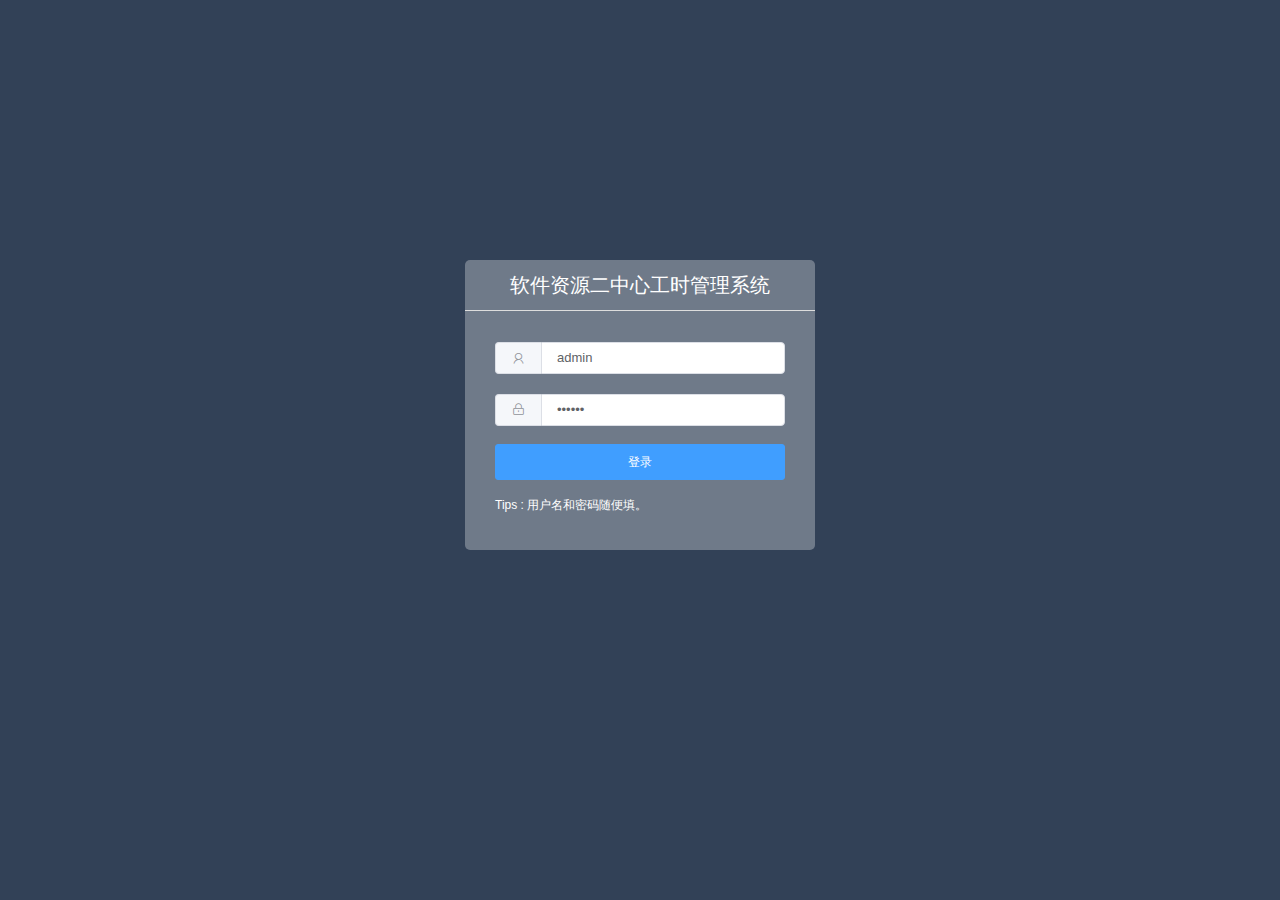
<file: src/main/webapp/index.html>
<!DOCTYPE html>
<html lang=en>
<head>
    <meta charset=utf-8>
    <meta http-equiv=X-UA-Compatible content="IE=edge">
    <meta name=viewport content="width=device-width,initial-scale=1,minimum-scale=1,maximum-scale=1,user-scalable=no">
    <title>工时管理系统</title>
    <link href=css/chunk-07ffdfb6.6c23c2a3.css rel=prefetch>
    <link href=css/chunk-131ebcc9.75414bbb.css rel=prefetch>
    <link href=css/chunk-2b954ef0.04eeb4ce.css rel=prefetch>
    <link href=css/chunk-35c5831a.3665bf68.css rel=prefetch>
    <link href=css/chunk-37c9e9f6.0b8a5e3d.css rel=prefetch>
    <link href=css/chunk-54fe7660.e5ef560e.css rel=prefetch>
    <link href=css/chunk-58583d1e.285e4146.css rel=prefetch>
    <link href=css/chunk-65023abe.98f80f97.css rel=prefetch>
    <link href=css/chunk-667f2e20.23047c7a.css rel=prefetch>
    <link href=css/chunk-6792a5f1.87d9656f.css rel=prefetch>
    <link href=css/chunk-6dac1354.9d16891f.css rel=prefetch>
    <link href=css/chunk-787098a9.2c17b740.css rel=prefetch>
    <link href=css/chunk-87923b7a.898b3d6c.css rel=prefetch>
    <link href=css/chunk-9310ab56.aa11ab42.css rel=prefetch>
    <link href=css/chunk-954ffe9a.52dd9af4.css rel=prefetch>
    <link href=css/chunk-a4d02418.ed5570a3.css rel=prefetch>
    <link href=css/chunk-d44138f4.8752a84f.css rel=prefetch>
    <link href=css/chunk-da7dc676.2189cf26.css rel=prefetch>
    <link href=css/chunk-f4ff4c0e.1ee1b6f2.css rel=prefetch>
    <link href=js/chunk-07ffdfb6.6b709602.js rel=prefetch>
    <link href=js/chunk-131ebcc9.7b65d5c8.js rel=prefetch>
    <link href=js/chunk-2b954ef0.cac4b2fd.js rel=prefetch>
    <link href=js/chunk-2d0a45ea.9ed399ff.js rel=prefetch>
    <link href=js/chunk-2d0aa7d3.e5631e24.js rel=prefetch>
    <link href=js/chunk-2d0cbae1.7273985f.js rel=prefetch>
    <link href=js/chunk-2d0cca32.d1666b10.js rel=prefetch>
    <link href=js/chunk-2d0d3a95.3653f81b.js rel=prefetch>
    <link href=js/chunk-2d0ddfa2.d215d666.js rel=prefetch>
    <link href=js/chunk-2d0de144.0e1956e4.js rel=prefetch>
    <link href=js/chunk-2d213cc6.a158e2d1.js rel=prefetch>
    <link href=js/chunk-35c5831a.64e48dcb.js rel=prefetch>
    <link href=js/chunk-37c9e9f6.e9b85592.js rel=prefetch>
    <link href=js/chunk-54fe7660.0ff64cfc.js rel=prefetch>
    <link href=js/chunk-58583d1e.4b9e06fc.js rel=prefetch>
    <link href=js/chunk-65023abe.383fa6aa.js rel=prefetch>
    <link href=js/chunk-667f2e20.bf2c2920.js rel=prefetch>
    <link href=js/chunk-6792a5f1.31170991.js rel=prefetch>
    <link href=js/chunk-6dac1354.63a94d9a.js rel=prefetch>
    <link href=js/chunk-787098a9.0e08c1a5.js rel=prefetch>
    <link href=js/chunk-87923b7a.0b99bd3f.js rel=prefetch>
    <link href=js/chunk-9310ab56.53f12e1f.js rel=prefetch>
    <link href=js/chunk-954ffe9a.bb2a3f5a.js rel=prefetch>
    <link href=js/chunk-a4d02418.8d202315.js rel=prefetch>
    <link href=js/chunk-d44138f4.d06d79d9.js rel=prefetch>
    <link href=js/chunk-da7dc676.e70d0344.js rel=prefetch>
    <link href=js/chunk-f4ff4c0e.6599d592.js rel=prefetch>
    <link href=css/app.4eab5e2c.css rel=preload as=style>
    <link href=css/chunk-vendors.99073a56.css rel=preload as=style>
    <link href=js/app.e4efe2eb.js rel=preload as=script>
    <link href=js/chunk-vendors.f2b9e398.js rel=preload as=script>
    <link href=css/chunk-vendors.99073a56.css rel=stylesheet>
    <link href=css/app.4eab5e2c.css rel=stylesheet>
</head>
<body>
<noscript><strong>We're sorry but vms doesn't work properly without JavaScript enabled. Please enable it to
    continue.</strong></noscript>
<div id=app></div>
<script src=js/chunk-vendors.f2b9e398.js></script>
<script src=js/app.e4efe2eb.js></script>
</body>
</html>
</file>
